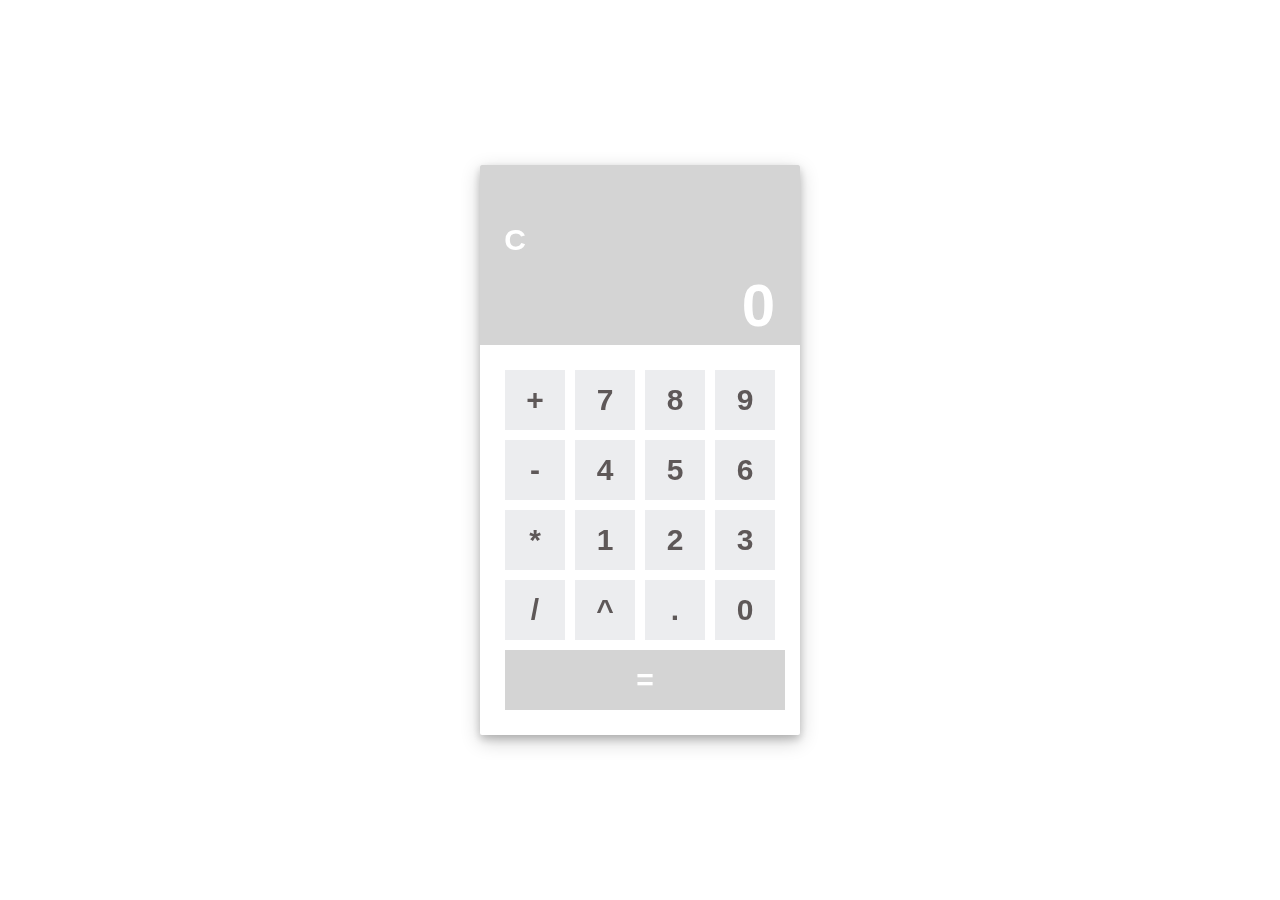
<file: Calculator/index.html>
<!DOCTYPE html>
<html lang="en">

<head>
    <meta charset="UTF-8">
    <meta class="viewport" content="width=device-width, initial-scale=1.0">
    <title>Calculator</title>
    <link rel="stylesheet" href="./assets/css/style.css">

</head>

<body>

    <div class="container">
        <form name="form">
       <div class="calccc">
        <div class="display">
        <div class="row ">
            <input type="button" class="buttons clear spec" name="clear" value="C">
           
            <input type="text" placeholder="0" name="result" id="result" disabled/>
        </div>
        </div>
       
          <div class="buttons">
            <div class="row">
             
            <input type="button" class="op add" value="+" />
            <input type="button" class="btn7 num" value="7" />
            <input type="button" class="btn8 num" value="8" />
            <input type="button" class="btn9 num" value="9" />
             
            </div>
            
            <div class="row">
             
                <input type="button" class="op sub" value="-" />
            <input type="button" class="btn4 num" value="4" />
              <input type="button" class="btn5 num" value="5" />
              <input type="button" class="btn6 num" value="6" />
              
            </div>
            
            <div class="row">
              
                <input type="button" class="op mul" value="*" />
            <input type="button" class="btn1 num" value="1" />
              <input type="button" class="btn2 num" value="2" />
              <input type="button" class="btn3 num" value="3" />
              
            </div>
            
            <div class="row">
             
                <input type="button" class="op div" value="/" />
                <input type="button" class="op pow" value="^" />
              <input type="button"  class="decimalPt" class="pt" value="." />
              <input type="button" class="btn0 num" value="0" />
             
             
            
              
            </div>
            <div class="row">

              <input type="button" class="op spec" id="spec2" value="=" />
            </div>
          </div>
        </div>
        </form>
      </div>



    <!-- Adding External Js  -->
    <script src="assets/js/app.js"></script>

</body>

</html>
</file>
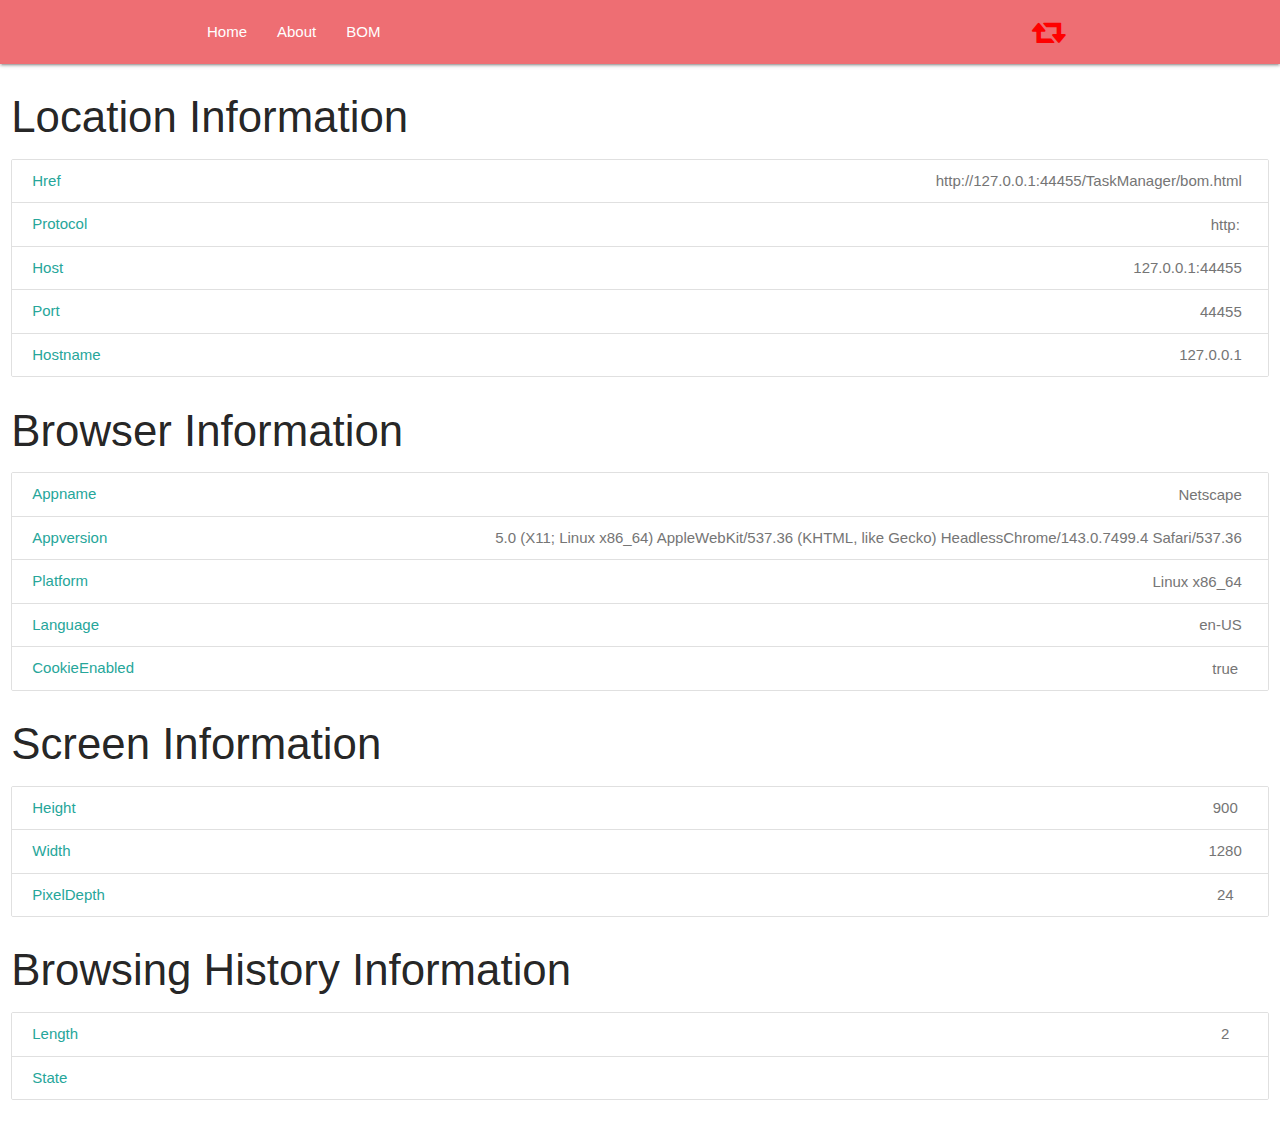
<file: TaskManager/bom.html>
<!DOCTYPE html>
<html lang="en">

<head>
    <meta charset="UTF-8">
    <meta name="viewport" content="width=device-width, initial-scale=1.0">
    <!-- Materialize Compiled and minified CSS -->
    <link rel="stylesheet" href="https://cdnjs.cloudflare.com/ajax/libs/materialize/1.0.0/css/materialize.min.css">
    <!-- Font Owesome Compiled and minified CSS -->
    <link rel="stylesheet" href="https://stackpath.bootstrapcdn.com/font-awesome/4.7.0/css/font-awesome.min.css" integrity="sha384-wvfXpqpZZVQGK6TAh5PVlGOfQNHSoD2xbE+QkPxCAFlNEevoEH3Sl0sibVcOQVnN" crossorigin="anonymous">
    <!-- Custom Css -->
    <link rel="stylesheet" href="assets/css/style.css">

    <link rel="shortcut icon" type="image/svg" href="assets/img/tasks-solid.svg" />
    <title>Task List App</title>
</head>

<body>



    <!-- Navigation  -->
    <nav>
        <div class="container">
            <div class="nav-wrapper ">
                <a href="#" class="brand-logo right"><i class="fa fa-retweet"></i></a>
                <ul id="nav-mobile" class="left hide-on-med-and-down">
                    <li><a href="index.html">Home</a></li>
                    <li><a href="">About </a></li>
                    <li><a href="bom.html">BOM</a></li>
                </ul>
            </div>
        </div>

    </nav>

    <!-- End of Navigation  -->


    <!-- Row -->

    <div class="row">
        <div class="col s12">

            <h3>Location Information </h3>
            <div class="collection">

                <a href="#!" class="collection-item">Href<span class="badge" id="href"></span></a>
                <a href="#!" class="collection-item" >Protocol<span class="badge"id="protocol"></span></a>
                <a href="#!" class="collection-item">Host<span class="badge" id="host"></span></a>
                <a href="#!" class="collection-item" >Port<span class="badge"id="port"></span></a>
                <a href="#!" class="collection-item" >Hostname<span class="badge"id="hostname"></span></a>
            </div>

            <h3>Browser Information </h3>
            <div class="collection">

                <a href="#!" class="collection-item" >Appname<span class="badge"id="appname"></span></a>
                <a href="#!" class="collection-item" >Appversion<span class="badge"id="appversion"></span></a>
                <a href="#!" class="collection-item" >Platform<span class="badge"id="platform"></span></a>
                <a href="#!" class="collection-item">Language<span class="badge" id="language"></span></a>
                <a href="#!" class="collection-item" >CookieEnabled<span class="badge"id="cookieenabled"></span></a>
            </div>
            <h3>Screen Information </h3>
            <div class="collection">
                <a href="#!" class="collection-item" >Height<span class="badge"id="height"></span></a>
                <a href="#!" class="collection-item" >Width<span class="badge"id="width"></span></a>
                <a href="#!" class="collection-item" >PixelDepth<span class="badge"id="pixeldepth"></span></a>
            </div>

            <h3>Browsing History Information </h3>
            <div class="collection">
                <a href="#!" class="collection-item" >Length<span class="badge"id="length"></span></a>
                <a href="#!" class="collection-item" >State<span class="badge"id="state"></span></a>
            </div>
        </div>

    </div>

    <!-- Card Row -->





    <!-- Jquery Compiled and minified JavaScript -->
    <script src="https://code.jquery.com/jquery-3.5.1.js" integrity="sha256-QWo7LDvxbWT2tbbQ97B53yJnYU3WhH/C8ycbRAkjPDc=" crossorigin="anonymous"></script>
    <!-- Materialize Compiled and minified JavaScript -->
    <script src="https://cdnjs.cloudflare.com/ajax/libs/materialize/1.0.0/js/materialize.min.js"></script>

    <!-- Our bom Js  -->
    <script src="assets/js/bom.js"></script>
</body>

</html>
</file>
<file: Calculator/assets/css/style.css>
.container {
  position: fixed;
  top: 50%;
  left: 50%;
  transform: translate(-50%, -50%);
  background: #fff;
  box-shadow: 0 4px 8px 0 rgba(0, 0, 0, 0.2), 0 6px 20px 0 rgba(0, 0, 0, 0.2);
  border-radius: 2px;
  padding-bottom: 20px;
  width: 320px;
}
.display {
  display: flex;
  width: 100%;
  height: 100px;
  padding: 40px 0;
  padding-bottom: 40px;
  background: #d4d4d4;
  border-top-left-radius: 2px;
  border-top-right-radius: 2px;
}

.buttons {
  padding: 20px 20px 0 20px;
}
.row {
  width: 280px;
  float: left;
}
input[type="button"] {
  width: 60px;
  height: 60px;
  float: left;
  padding: 0;
  margin: 5px;
  box-sizing: border-box;
  background: #ecedef;
  border: none;
  font-size: 30px;
  line-height: 30px;

  font-weight: 700;
  color: #5e5858;
  cursor: pointer;
}
input[type="text"] {
  width: 270px;
  height: 60px;
  float: left;
  padding: 0;
  /* box-sizing: border-box; */
  border: none;
  background: none;
  color: #ffffff;
  text-align: right;
  font-weight: 700;
  font-size: 60px;
  line-height: 60px;
  margin: 0 25px;
}
.spec {
  background: #d4d4d4 !important;
  color: #ffffff !important;
}

#spec2 {
  width: 100%;
}
</file>
<file: TaskManager/assets/css/style.css>
i {
    color: red;
}
</file>
